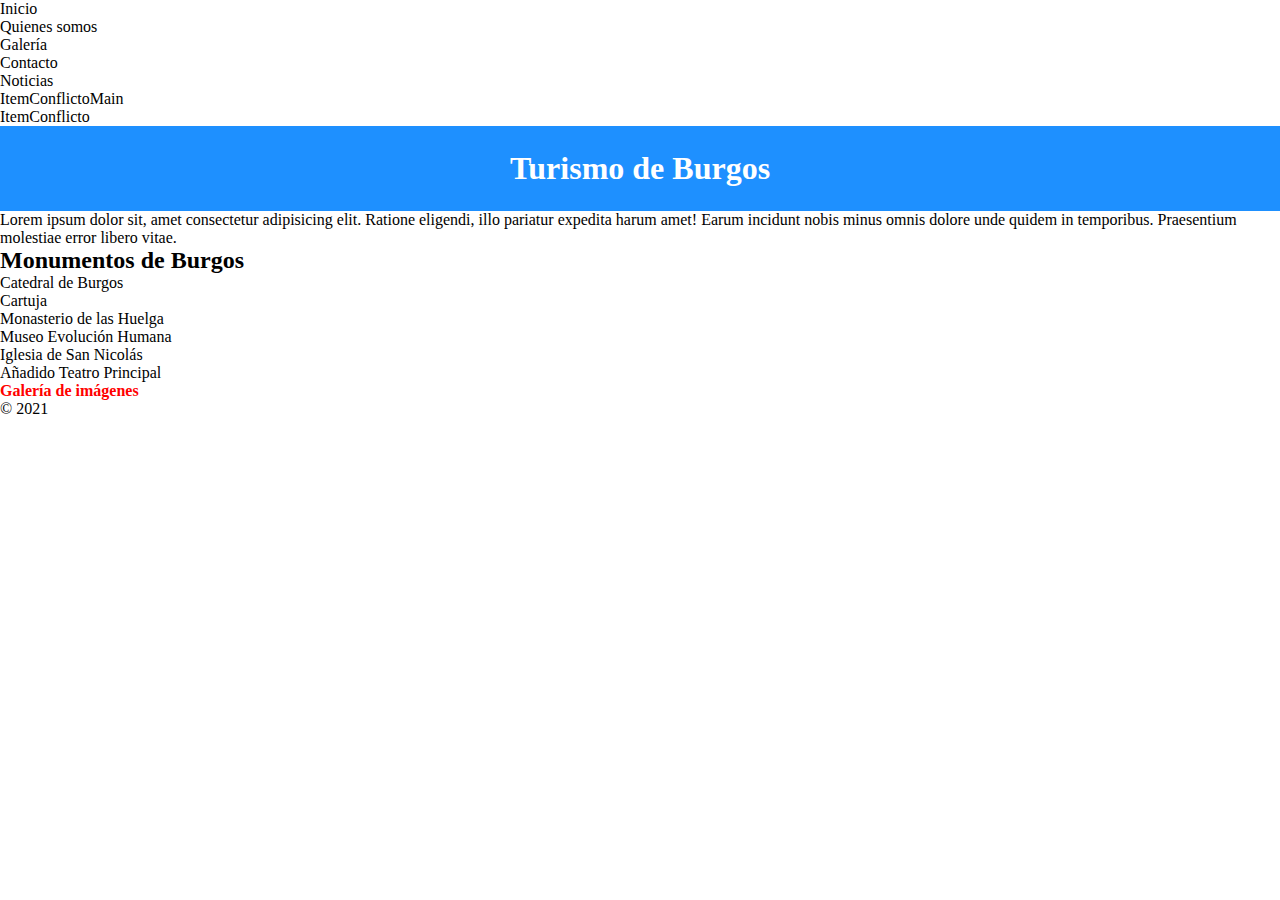
<file: index.html>
<!DOCTYPE html>
<html lang="es">
<head>
    <meta charset="UTF-8">
    <meta http-equiv="X-UA-Compatible" content="IE=edge">
    <meta name="viewport" content="width=device-width, initial-scale=1.0">
    <title>Ejemplo 1 del curso de GIT</title>
    <link rel="stylesheet" href="css/estilos.css">
    <script src="js/scripts.js"></script>
</head>
<body>

    <header>
        <nav>
            <ul>
                <li>Inicio</li>
                <li>Quienes somos</li>
                <li>Galería</li>
                <li>Contacto</li>
                <li>Noticias</li>
                <li>ItemConflictoMain</li>
                <li>ItemConflicto</li>
            </ul>
        </nav>
    </header>



    <h1>Turismo de Burgos</h1>

    <p>Lorem ipsum dolor sit, amet consectetur adipisicing elit. Ratione eligendi, illo pariatur expedita harum amet! Earum incidunt nobis minus omnis dolore unde quidem in temporibus. Praesentium molestiae error libero vitae.</p>


        <h2>Monumentos de Burgos</h2>
        <ul>
            <li>Catedral de Burgos</li>
            <li>Cartuja</li>
            <li>Monasterio de las Huelga</li>
            <li>Museo Evolución Humana</li>

            <li>Iglesia de San Nicolás</li>
            <li>Añadido Teatro Principal</li>

        </ul>
    <h4>Galería de imágenes</h4>
<div></div>
    <footer>&copy; 2021</footer>
</body>
</html>
</file>
<file: css/estilos.css>
*
{

    padding: 0px;
    margin: 0px;
    box-sizing: border-box;
}
h1{


    background-color: dodgerblue;
    color: white;
    text-align: center;
    padding: 1.5rem;
}

h4
{
    color:red;
}



/*  Estilos para la sección de noticias */

section{

border: 1px solid #ccc;

}

article{
    margin: 1rem;
    background-color: fuchsia;
    color: white;
}
</file>
